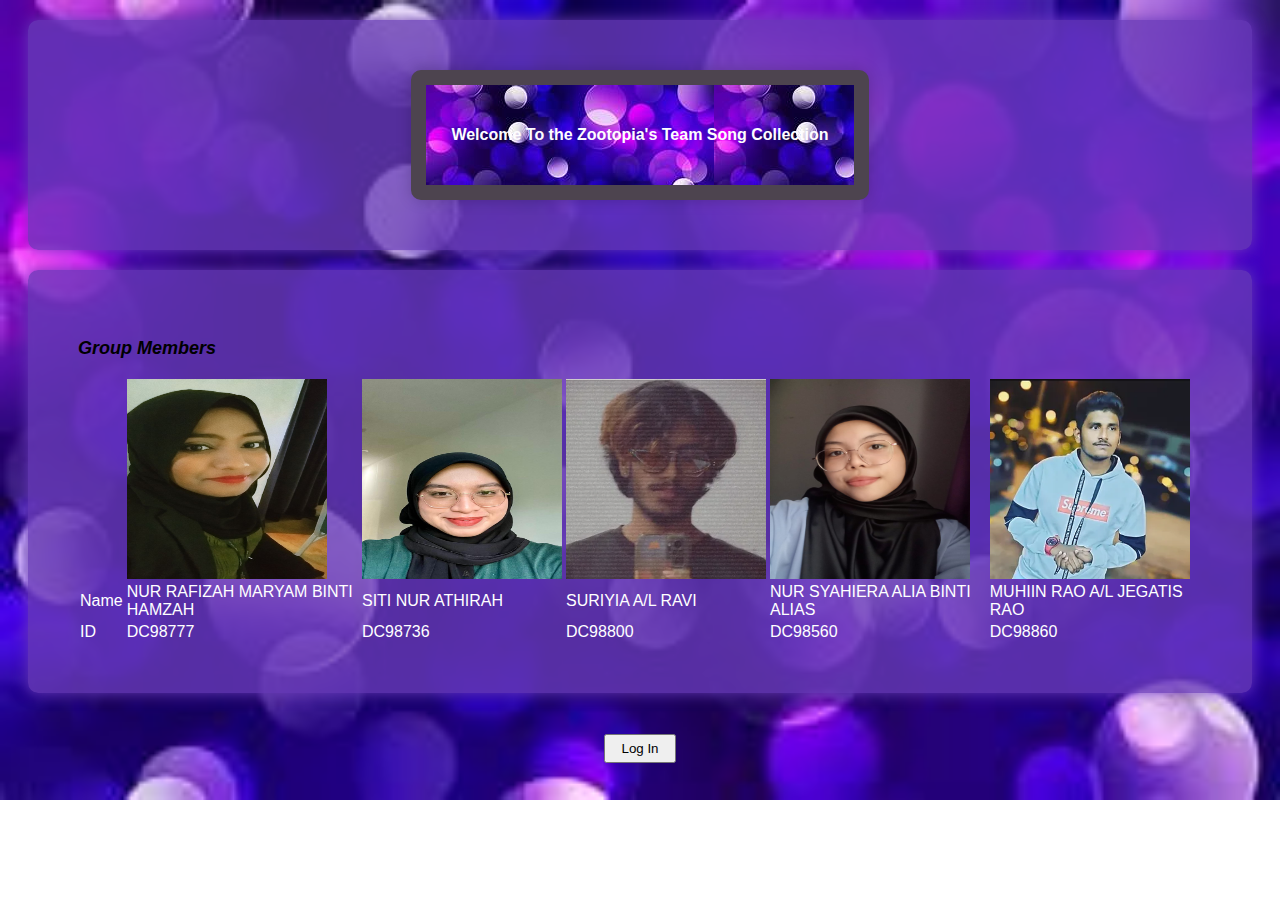
<file: Ass/index.html>
<!DOCTYPE html>

<html>
    <head>
        <meta charset="UTF-8">
        <link rel="stylesheet" type="text/css" href="reference.css">
        <title>Zootopia</title>
    </head>
    <body>
        <div id="topcontainer" align="center">
            <div id="title">
                <p>Welcome To the Zootopia's Team Song Collection</p>
            </div>
        </div>
        <div id="container">
            <p style="font-weight: bold; font-style: italic; font-size: large; color: black;">Group Members</p>
            <table border="0" style="border-collapse: collapse;" align="center">
                <tr>
                    <td></td>
                    <td id="smallPadding"><img src="TeammatePicture\Fiza.jpg" width="200" height="200" align="center"></td>
                    <td id="smallPadding"><img src="TeammatePicture\Athirah.jpg" width="200" height="200" align="center"></td>
                    <td id="smallPadding"><img src="TeammatePicture\Suriyia.png" width="200" height="200" align="center"></td>
                    <td id="smallPadding"><img src="TeammatePicture\Alia.jpg" width="200" height="200" align="center"></td>
                    <td id="smallPadding"><img src="TeammatePicture\Muhiin.png" width="200" height="200" align="center"></td>
                </tr>
                <tr>
                    <td id="smallPadding">Name</td>
                    <td id="smallPadding">NUR RAFIZAH MARYAM BINTI HAMZAH</td>
                    <td id="smallPadding">SITI NUR ATHIRAH</td>
                    <td id="smallPadding">SURIYIA A/L RAVI</td>
                    <td id="smallPadding">NUR SYAHIERA ALIA BINTI ALIAS</td>
                    <td id="smallPadding">MUHIIN RAO A/L JEGATIS RAO</td>
                </tr>
                <tr>
                    <td id="smallPadding">ID</td>
                    <td id="smallPadding">DC98777</td>
                    <td id="smallPadding">DC98736</td>
                    <td id="smallPadding">DC98800</td>
                    <td id="smallPadding">DC98560</td>
                    <td id="smallPadding">DC98860</td>
                </tr>
            </table>
        </div>
        <div style="background-color: no color(srgb red green blue); padding: 5px;">
            <p style="font-style: italic; font-weight: 900; text-align: center; color: no color;"></p>
            <div align="center">
                <a href="login.html"><button style="margin-bottom: 20px; padding-left: 15px; padding-right: 15px; padding-top: 5px; padding-bottom: 5px;">Log In</button></a>
            </div>
        </div>
    </body>
</html>
</file>
<file: Ass/reference.css>
*{  
    font-family :sans-serif, Tahoma, Geneva, Verdana ;
    box-sizing :border-box ;
}

body {
    background-image: url("pb.jpeg"); /* Use a purple-themed background image */
    background-size: cover;
    background-repeat: no-repeat;
}

#title {
    font-weight: bold;
    font-size: xx-medium;
    color: rgb(254, 253, 255); /* Change text color to white */
    text-align: center;
    background-color: #7E57C2; /* Purple color for the title background */
    background-image: url("pb.jpeg");
    width: fit-content;
    border: 15px solid rgb(77, 68, 79);
    padding: 25px;
    border-radius: 10px;
    box-shadow: 0px 0px 15px rgba(0, 0, 0, 0.2);
    #title {
    border: 15px solid #800080; /* Use a border color that matches the purple theme */
    box-shadow: 0px 0px 15px rgba(128, 0, 128, 0.2); /* Adjust box-shadow color */
    }
    
}

#important {
    color: #ffff40; /* Change text color to a lighter shade of purple */
    font-style: italic;
    font-weight: bold;
}

#topcontainer, #container, #bottomContainer {
    background-color: rgba(103, 58, 183, 0.8); /* Purple color for containers */
    color: white;
    padding: 50px;
    margin: 20px;
    border-radius: 10px;
    box-shadow: 0px 0px 15px #673AB7; /* Shadow color matching the purple theme */
}

#center {
    text-align: center;
}

#smallPadding {
    padding: 2px;
}
</file>
